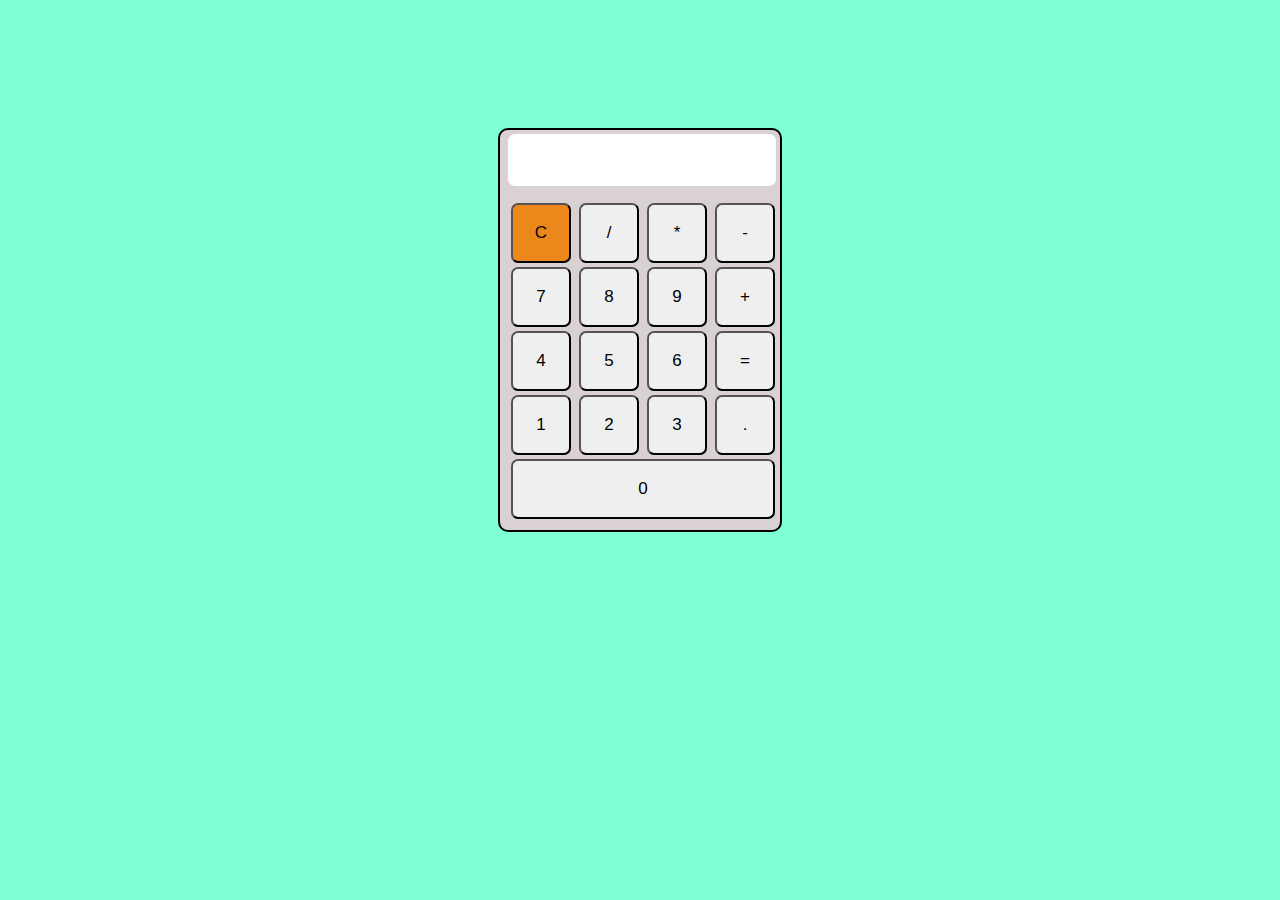
<file: Task-03-Calculator/index.html>
<!DOCTYPE html>
<html lang="en">

<head>
    <title>Calculator</title>
    <link rel="stylesheet" href="style.css">
</head>

<body>
    <center>
    <div class="main">
        <div class="dispay">
            <input type="text" id="display" readonly>
        </div>
        <div class="btn">

            <button class="clear" onclick="clearDisplay()">C</button>
            <button class="num" onclick="addValue('/')">/</button>
            <button class="num" onclick="addValue('*')">*</button>
            <button class="num" onclick="addValue('-')">-</button>

            <button class="num" onclick="addValue('7')">7</button>
            <button class="num" onclick="addValue('8')">8</button>
            <button class="num" onclick="addValue('9')">9</button>
            <button class="num" onclick="addValue('+')">+</button>

            <button class="num" onclick="addValue('4')">4</button>
            <button class="num" onclick="addValue('5')">5</button>
            <button class="num" onclick="addValue('6')">6</button>
            <button class="result" onclick="result()">=</button>

            <button class="num" onclick="addValue('1')">1</button>
            <button class="num" onclick="addValue('2')">2</button>
            <button class="num" onclick="addValue('3')">3</button>


            <button class="num" onclick="addValue('.')">.</button>
            <button class="num" id="zero" onclick="addValue('0')">0</button>


        </div>
    </div></center>
    <script src="script.js"></script>

</body>

</html>
</file>
<file: Task-03-Calculator/style.css>
body {
    margin: 0;
    padding: 0;
    box-sizing: border-box;
    background-color: aquamarine;
}

.main {
    width: 280px;
    height: 400px;
    margin: 10% 30%;
    border: 2px solid black;
    background-color: rgb(218, 210, 210);
    border-radius: 10px;

}

input {
    width: 264px;
    height: 50px;
    display: flex;
    margin-left: 4px;
    margin-top: 4px;
    border-radius: 7px;
    border-style: none;
    font-size: 20px;
    text-align: right;
    overflow: hidden;


}

button {
    width: 60px;
    height: 60px;
    margin: 2px;
    border-radius: 7px;
    font-size: 17px;

}

button:hover {
    cursor: pointer;
    background-color: rgba(210, 243, 80, 0.596);
}

.btn {
    margin-left: 6px;
    margin-top: 15px;


}

#zero {
    width: 264px;
}

.clear {
    background-color: rgb(236, 135, 27);
}
</file>
